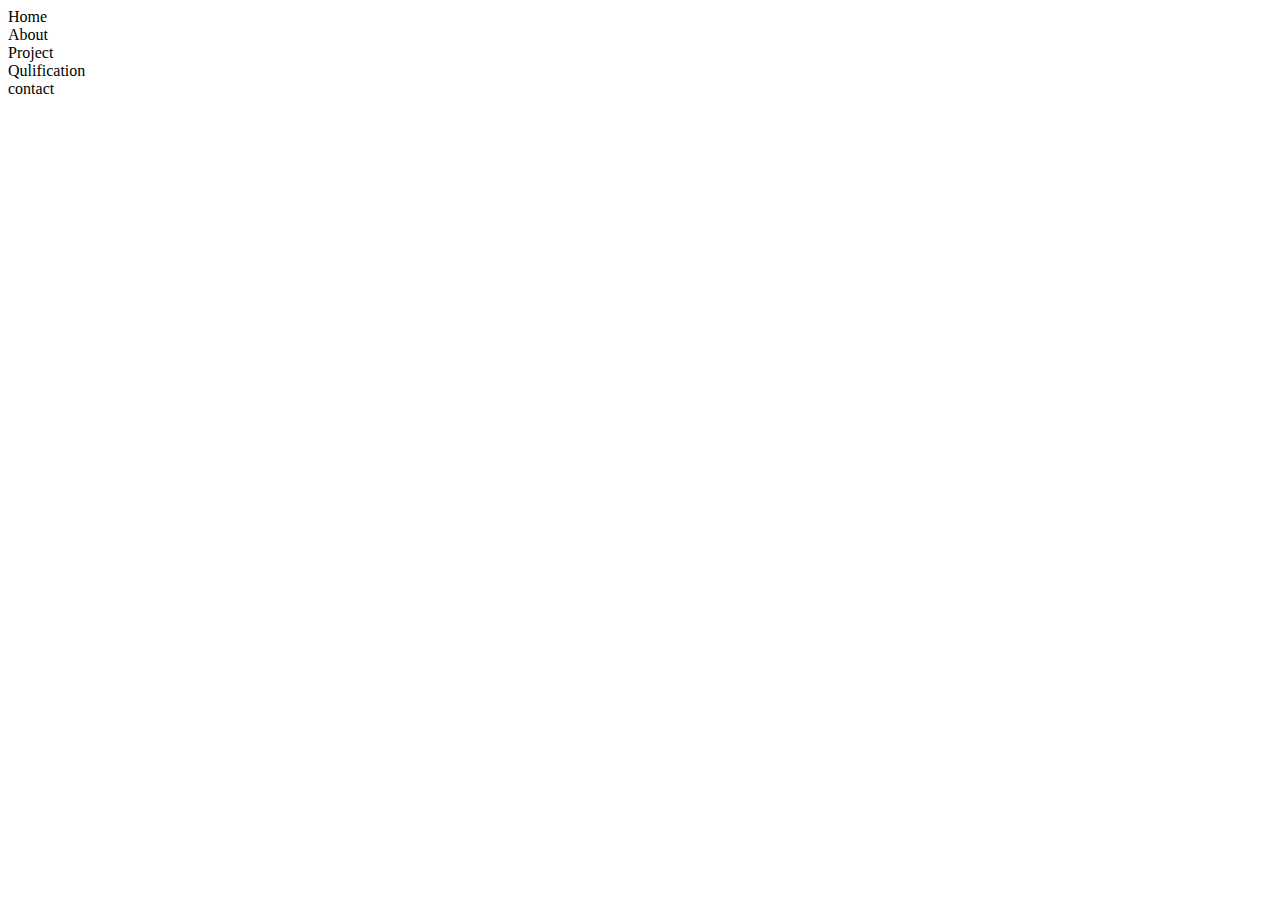
<file: portfolio.html>
<!DOCTYPE html>
<html lang="en">
<head>
    <meta charset="UTF-8">
    <meta name="viewport" content="width=device-width, initial-scale=1.0">
    <title>Document</title>
</head>
<body>
    <nav>
        <li>Home</li>
        <li>About</li>
        <li>Project</li>
        <li>Qulification</li>
        <li>contact</li>
    </nav>
</body>
</html>
</file>
